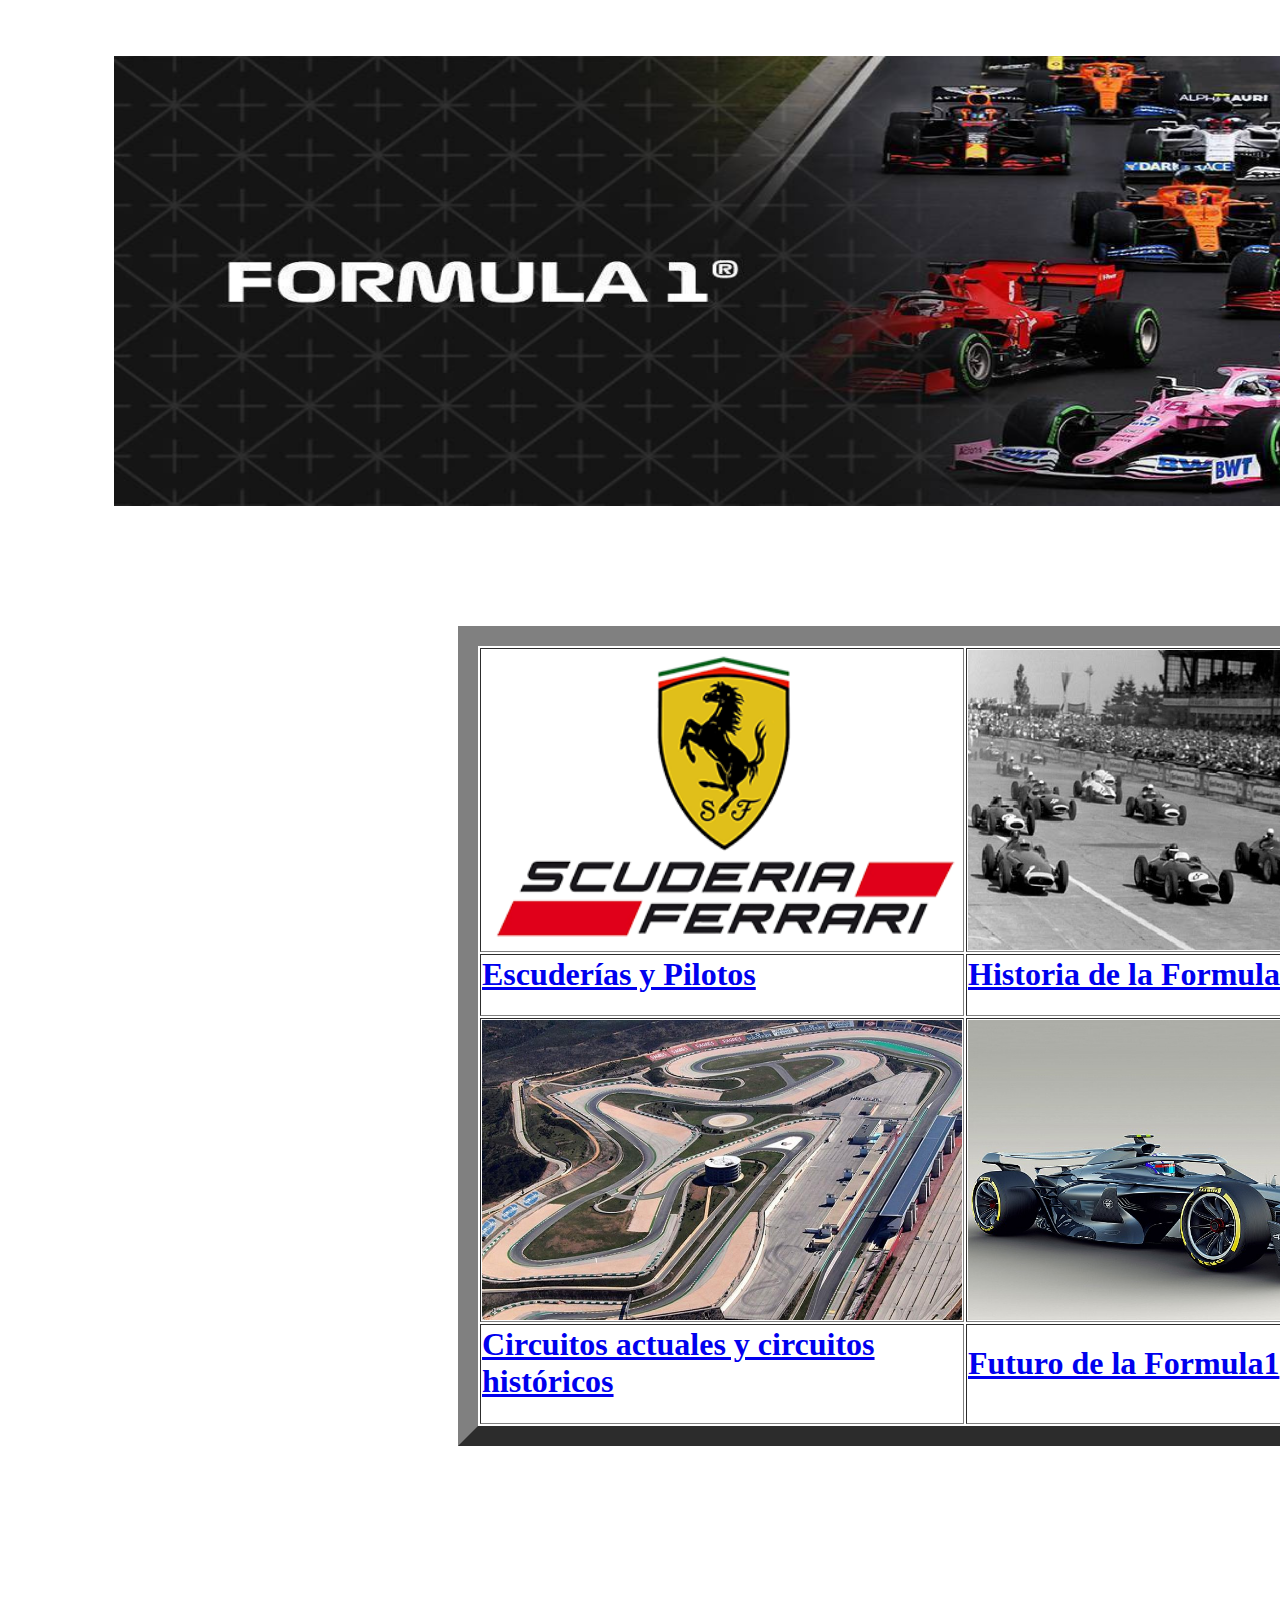
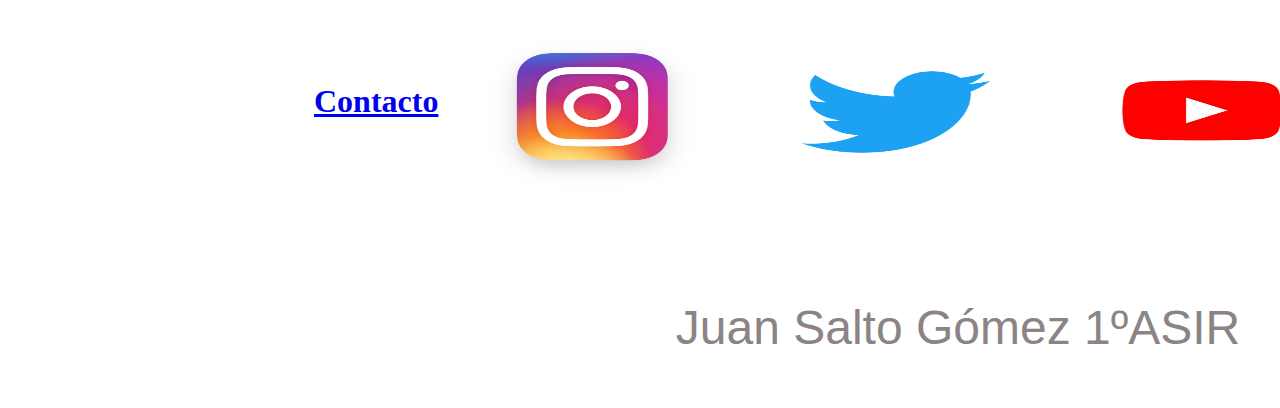
<file: Pagina web-Juan Salto Gómez 1/Index.html>
﻿<html>
	<head>
		<meta charset="UTF-8">
		<title>Formula 1</title>
		<link rel="stylesheet" href="Estilos/Estilo.css">
	</head>
	<body>
		<div class="Titulo">
		<table>
			<tr>
				<td>
					<div class:"Encabezado">
						<table>
							<tr>
								<td><img src="Images/BannerFormula1.jpg" width="1700px" height="450px"></td> 
   							</tr>
						</table>
					</div>
				</td>
			</tr>
		</table>
		</div>
		<div class="Menuprincipal">
			<div class="Tablaprincipal">
			<table border="20px">
				<tr>
					<td><a href="Paginas/EscuderiasF1.html"><img src="Images/Ferrari.png" width="480px" height="300px"></a></td> 
        				<td><a href="Paginas/HistoriaF1.html"><img src="Images/HistoriaF1.jpg" width="480px" height="300px"></a></td> 
    				</tr>
    				<tr> 
    					<td><a href="Paginas/EscuderiasF1.html"><h1>Escuder&iacute;as y Pilotos</h1></a></td> 
        				<td><a href="Paginas/HistoriaF1.html"><h1>Historia de la Formula1</h1></a></td> 
    				</tr>
    				<tr> 
    					<td><a href="Paginas/CircuitosF1.html"><img src="Images/CircuitosF1.jpg" width="480px" height="300px"></a></td> 
        				<td><a href="Paginas/FuturoF1.html"><img src="Images/FuturoF1.jpg" width="480px" height="300px"></a></td> 
    				</tr>
    				<tr> 
    					<td><a href="Paginas/CircuitosF1.html"><h1>Circuitos actuales y circuitos hist&oacute;ricos</h1></a></td> 
        				<td><a href="Paginas/FuturoF1.html"><h1>Futuro de la Formula1</h1></td> 
   				</tr>
			</table>
			</div>
		</div>
		<div class="pie">
		<table>
			<tr>
				<td>
					<div class:"pie">
						<table>
							<tr>
								<td><a href="Paginas/Contacto.html"><h1>Contacto</h1></a></td>
    								<td><a href="https://www.instagram.com/jsaltogo_6/"><img src="Images/Instagram.jpg" width="300px" height="160px"></a></td> 
    								<td><a href="https://twitter.com/jsaltog_6"><img src="Images/Twitter.png" width="300px" height="160px"></td> 
    								<td><a href="https://www.youtube.com/channel/UC6osrsTB3e1NufEokwdd9bQ?view_as=subscriber"><img src="Images/Youtube.jpg" width="300px" height="160px"></td> 
    								<td><a href="https://www.twitch.tv/jucar_6"><img src="Images/Twitch.jpg" width="300px" height="160px"></td> 
   							</tr>
						</table>
					</div>
				</td>
			</tr>
		</table>
		</div>
		<div class="Nombre">
		<p>Juan Salto Gómez 1ºASIR</p>
		</div>
	</body>
</html>
</file>
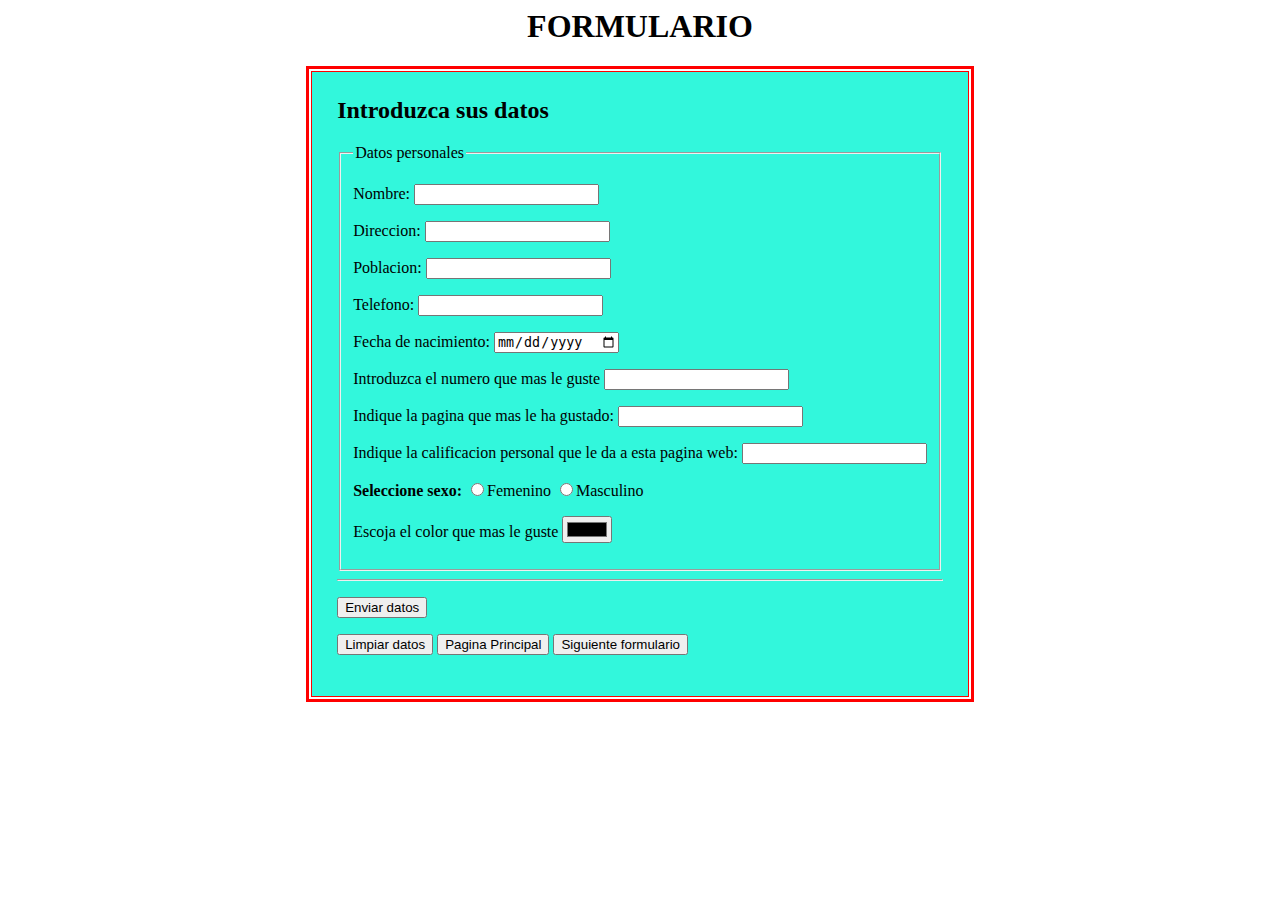
<file: Pagina web-Juan Salto Gómez 1/Paginas/Contacto.html>
<html>

<head>
    <meta name="author" content="Juan Salto">
    <meta name="descripci�n" content="Pr�ctica de formulario">
	
    <title>Formularios</title>
</head>

<body>
    <h1 align="center">FORMULARIO</h1>

    <table align="center" bordercolor="red" border="3" cellpadding="25">
        <tr>
            <td bgcolor="#32F7DC">
                <h2>Introduzca sus datos</h2>

                <form action="" method="post" enctype="text/plain">
                    <!--Cajas de texto -->
                    <fieldset>
                        <legend> Datos personales</legend>

                        <p> Nombre: <input type="text" name="nombre" value=""></p>
                        <p> Direccion: <input type="text" name="Caja de texto" maxlength="" value="" title="Direcci?n"></p>
                        <p> Poblacion: <input type="text" name="Caja de texto" maxlength="" value="" title="Poblaci?n"></p>
                        <p> Telefono: <input type="tel" name="telefono"/></p>
                        <p> Fecha de nacimiento: <input type="date" name="nacimiento" value=""></p>
                        <p> Introduzca el numero que mas le guste <input type="number" name="numero" /></p>
			<p> Indique la pagina que mas le ha gustado:
                            <input list="Pagina favorita">
                            <datalist id="Pagina favorita">
                                <option value="Escuderias y Pilotos">
                                <option value="Hsitoria">
                                <option value="Circuitos">
				<option value="Futuro">
                            </datalist>
                        </p>
			<p> Indique la calificacion personal que le da a esta pagina web:
                            <input list="Calificacion">
                            <datalist id="Calificacion">
                                <option value="5-Excelente">
                                <option value="4-Bien">
                                <option value="3-Regular">
				<option value="2-Mal">
				<option value="1-Fatal">
                            </datalist>
                        </p>

                        <!--Botones de opciones para indicar que todas las opciones son de un mismo grupo poner el mismo nombre a todas-->
                        <p><b>Seleccione sexo:</b>
                            <input type="radio" name="sexo" value="Femenino">Femenino
                            <input type="radio" name="sexo" value="Masculino">Masculino
                        </p>

                        <p>Escoja el color que mas le guste <input type="color" name="color" /></p>
                    </fieldset>
                    <hr>


                    <!--BOTONES-->
                    <!--Bot�n de env�o-->
                    <p><input type="submit" value="Enviar datos" name="envio"></p>

                    <!--Bot�n de borrado-->
                    <input type="reset" value="Limpiar datos" name="borrado">

		    <!--Bot�n de pagina principal-->
                    <input type="button" value="Pagina Principal" onclick="window.open('../index.html');">

                    <!--Bot�n gen�rico con c�digo en Javascript mediante evento:onclick-->

                    <input type="button" value="Siguiente formulario" onclick="window.open('formulario2.html');">

                </form>
            </td>
        </tr>
    </table>
</body>

</html>
</file>
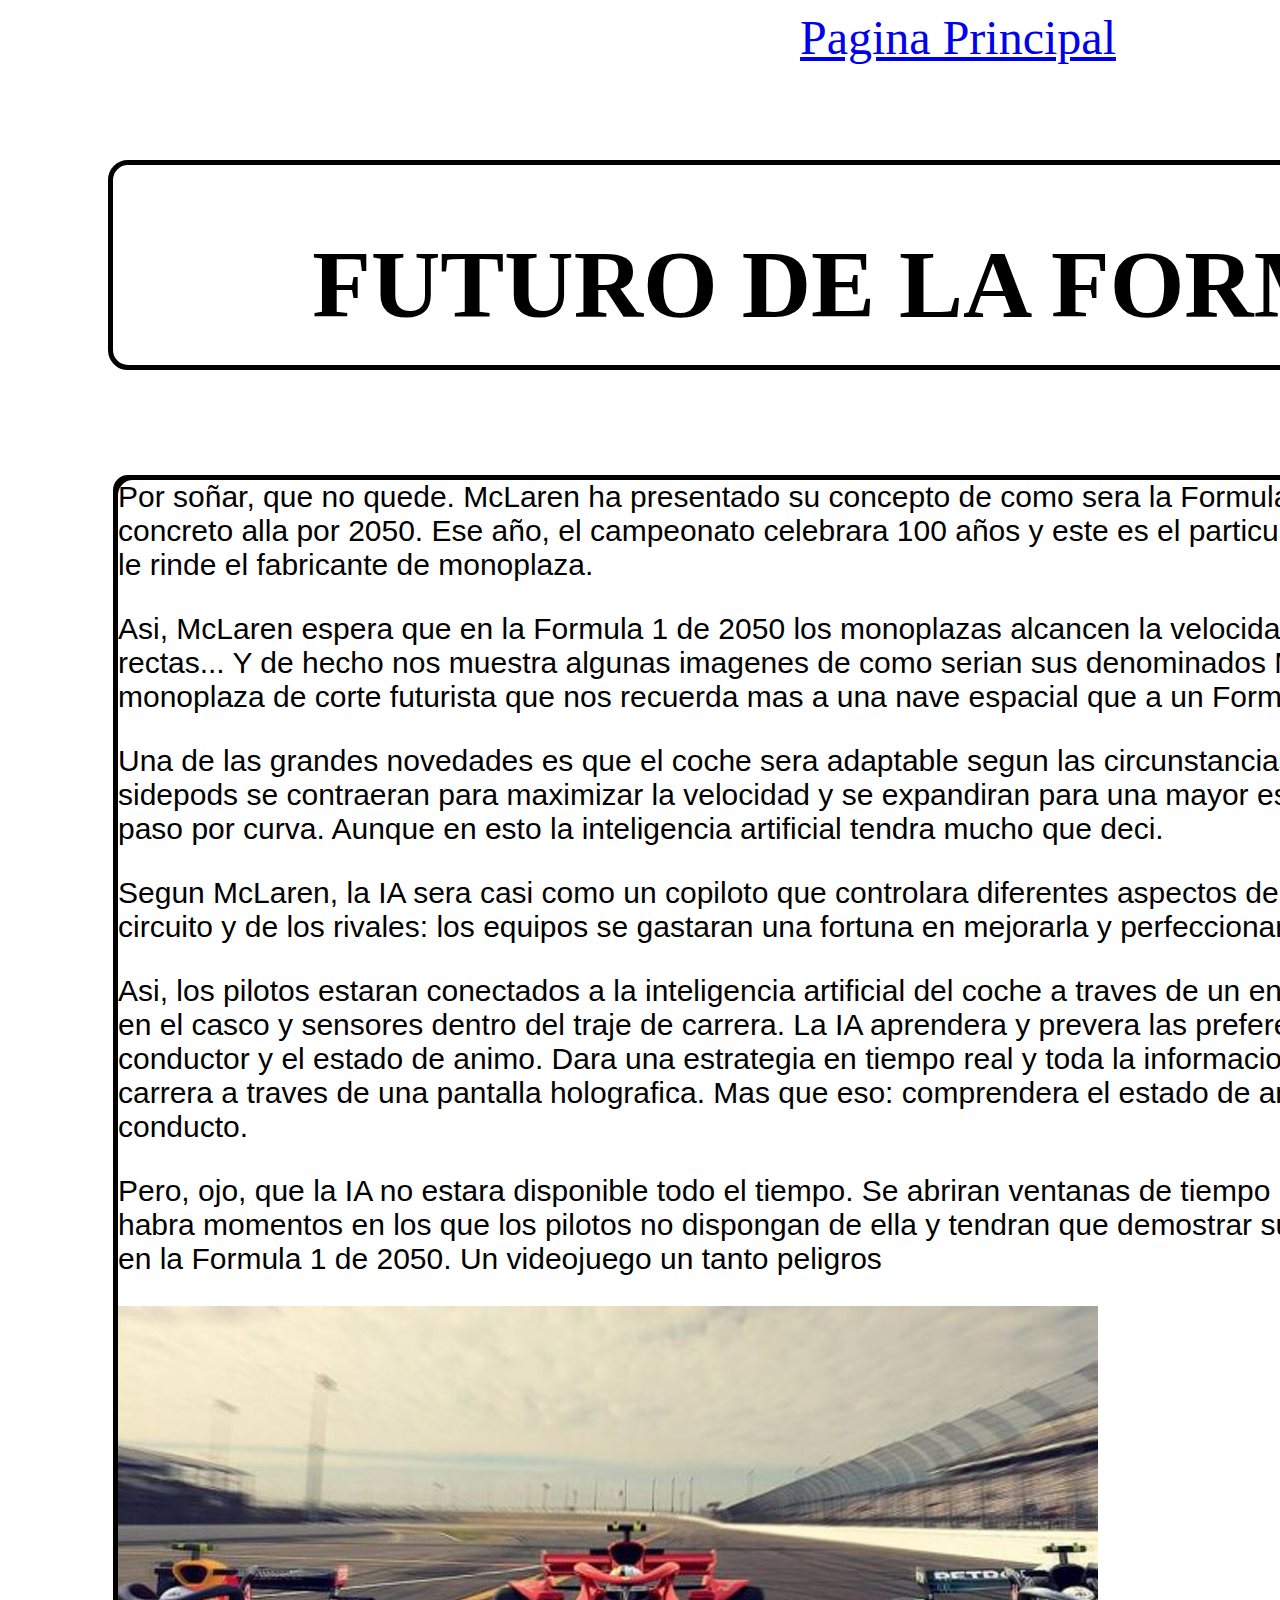
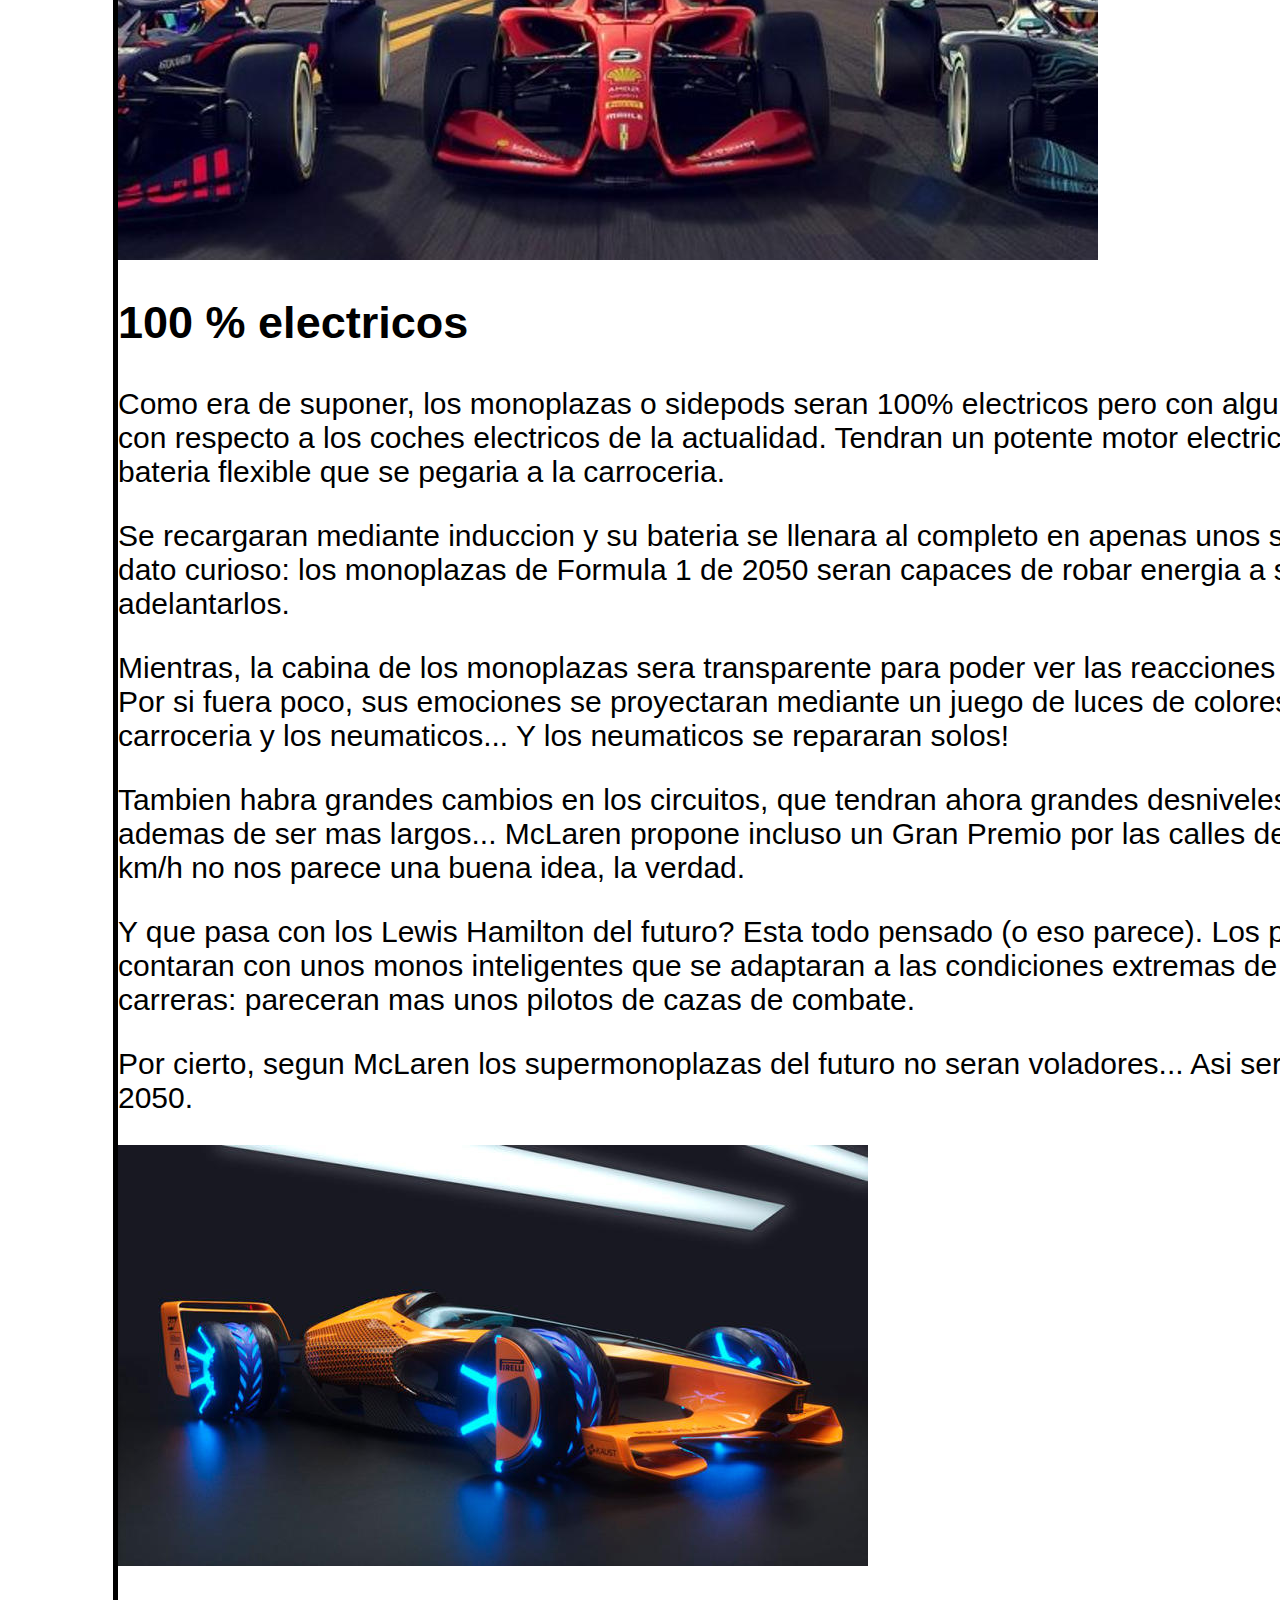
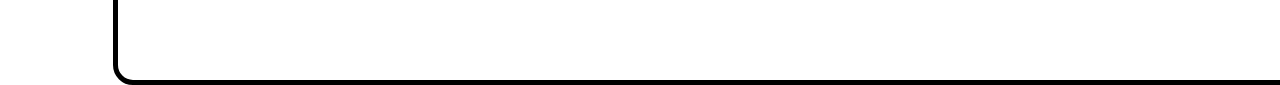
<file: Pagina web-Juan Salto Gómez 1/Paginas/FuturoF1.html>
<html>
	<head>
		<meta charset="UTF-8">
		<title>Formula 1</title>
		<link rel="stylesheet" href="../Estilos/Estilo.css">
	</head>
	<body>
		<div class="PaginaPrincipal">
		<a href="../index.html">Pagina Principal</a>
		</div>
		<div class="TituloPaginas">
		<h1>FUTURO DE LA FORMULA 1<h1>
		</div>
		<div class="Cuerpo">
			<div class="Texto3">
			Por so&ntilde;ar, que no quede. McLaren ha presentado su concepto de como sera la Formula 1 del futuro, en concreto alla por 2050. Ese a&ntilde;o, el campeonato celebrara 100 a&ntilde;os y este es el particular homenaje que le rinde el fabricante de monoplaza.

<p>Asi, McLaren espera que en la Formula 1 de 2050 los monoplazas alcancen la velocidad de 500 km/h en rectas... Y de hecho nos muestra algunas imagenes de como serian sus denominados MCLExtreme. Un monoplaza de corte futurista que nos recuerda mas a una nave espacial que a un Formula 1 actual.</p>

<p>Una de las grandes novedades es que el coche sera adaptable segun las circunstancias de carrera: los sidepods se contraeran para maximizar la velocidad y se expandiran para una mayor estabilidad en su paso por curva. Aunque en esto la inteligencia artificial tendra mucho que deci.</p>

<p>Segun McLaren, la IA sera casi como un copiloto que controlara diferentes aspectos del monoplaza, del circuito y de los rivales: los equipos se gastaran una fortuna en mejorarla y perfeccionarla.</p>

<p>Asi, los pilotos estaran conectados a la inteligencia artificial del coche a traves de un enlace simbiotico en el casco y sensores dentro del traje de carrera. La IA aprendera y prevera las preferencias del conductor y el estado de animo. Dara una estrategia en tiempo real y toda la informacion clave de la carrera a traves de una pantalla holografica. Mas que eso: comprendera el estado de animo del conducto.</p>

<p>Pero, ojo, que la IA no estara disponible todo el tiempo. Se abriran ventanas de tiempo para usarla, pero habra momentos en los que los pilotos no dispongan de ella y tendran que demostrar su talento natural en la Formula 1 de 2050. Un videojuego un tanto peligros</p>
<img src="../Images/F1futurista.jpg">
<p><h2>100 % electricos</h2></p>
<p>Como era de suponer, los monoplazas o sidepods seran 100% electricos pero con algunas diferencias con respecto a los coches electricos de la actualidad. Tendran un potente motor electrico unido a una bateria flexible que se pegaria a la carroceria.</p>

<p>Se recargaran mediante induccion y su bateria se llenara al completo en apenas unos segundos... Y un dato curioso: los monoplazas de Formula 1 de 2050 seran capaces de robar energia a sus rivales para adelantarlos.</p>

<p>Mientras, la cabina de los monoplazas sera transparente para poder ver las reacciones de los pilotos. Por si fuera poco, sus emociones se proyectaran mediante un juego de luces de colores sobre la carroceria y los neumaticos... Y los neumaticos se repararan solos!</p>

<p>Tambien habra grandes cambios en los circuitos, que tendran ahora grandes desniveles y peraltes, ademas de ser mas largos... McLaren propone incluso un Gran Premio por las calles de Milan. A 500 km/h no nos parece una buena idea, la verdad.</p>

<p>Y que pasa con los Lewis Hamilton del futuro? Esta todo pensado (o eso parece). Los pilotos de 2050 contaran con unos monos inteligentes que se adaptaran a las condiciones extremas de estas futuristicas carreras: pareceran mas unos pilotos de cazas de combate.</p>

<p>Por cierto, segun McLaren los supermonoplazas del futuro no seran voladores... Asi sera la Formula 1 de 2050.</p>
<img src="../Images/F1electrico.jpg">
			</div>
			<div class="Imagenes3">
			</div>
		</div>
	</body>
</html>
</file>
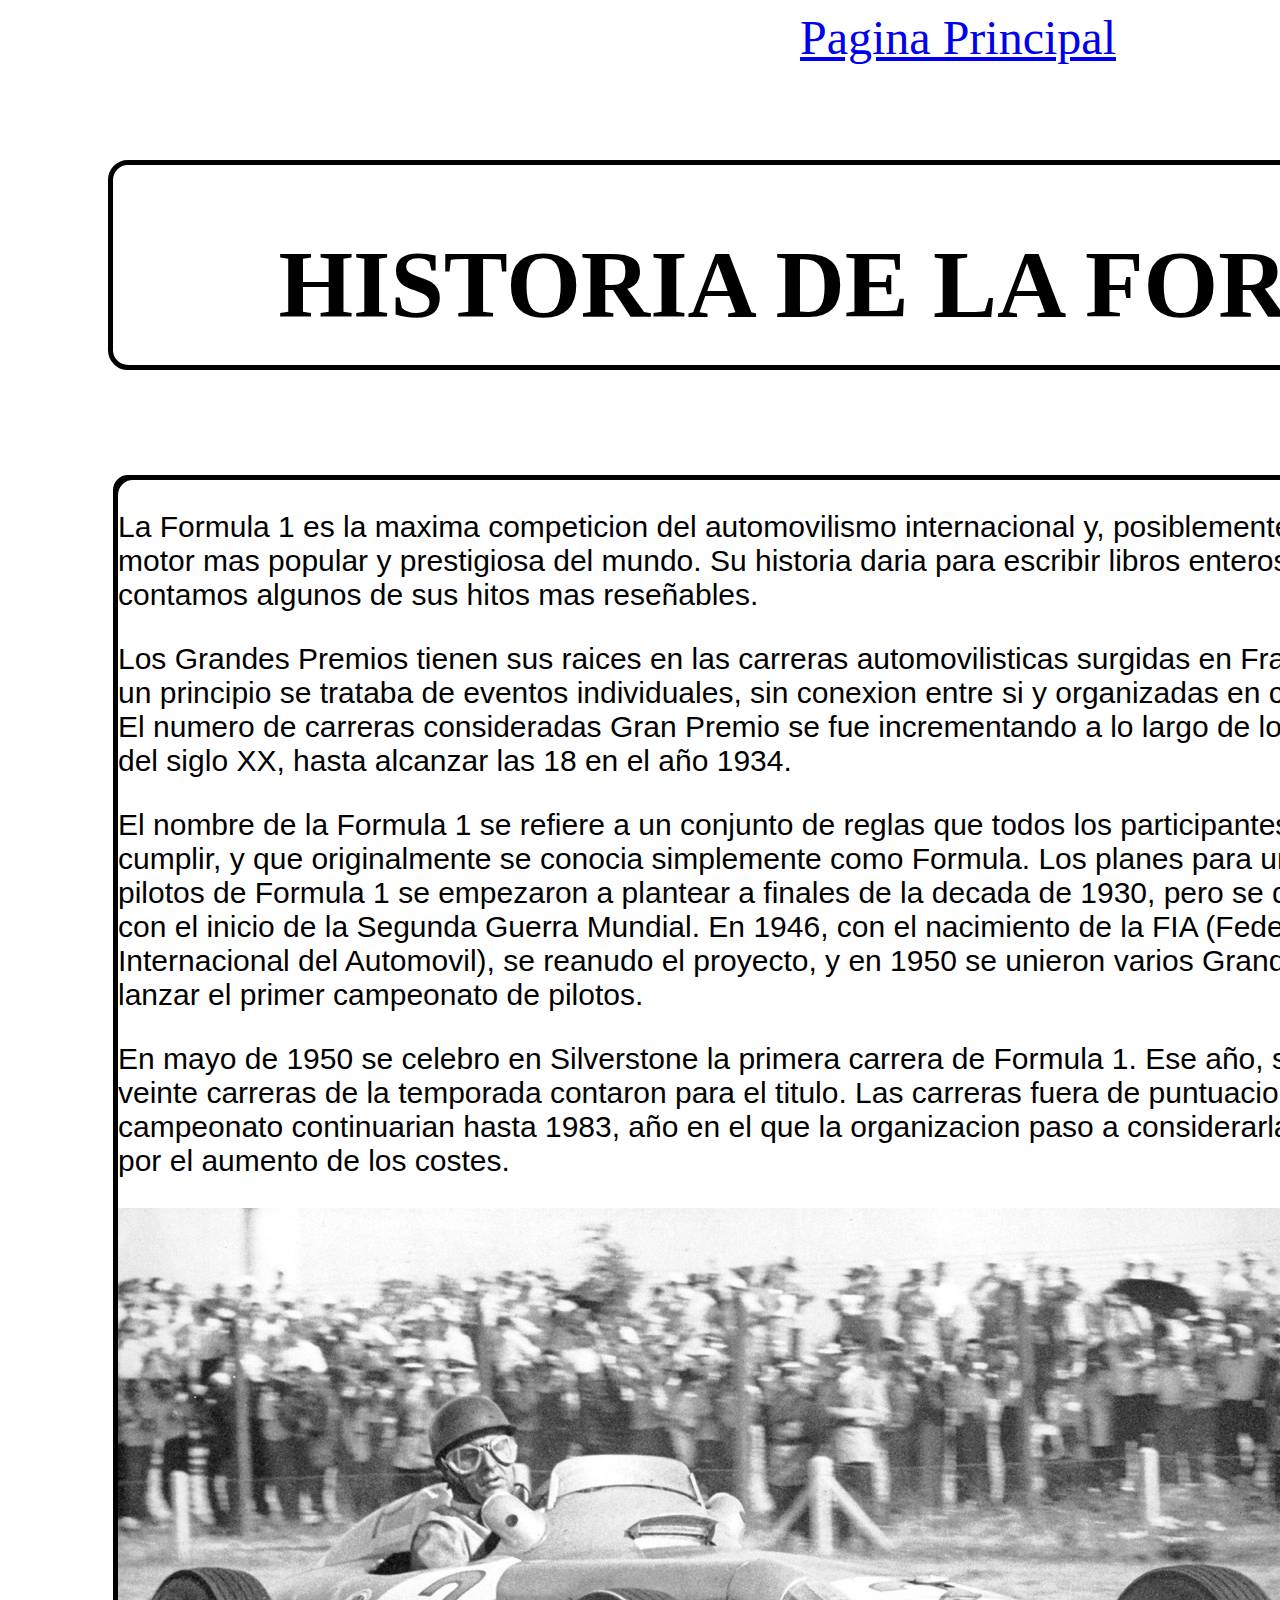
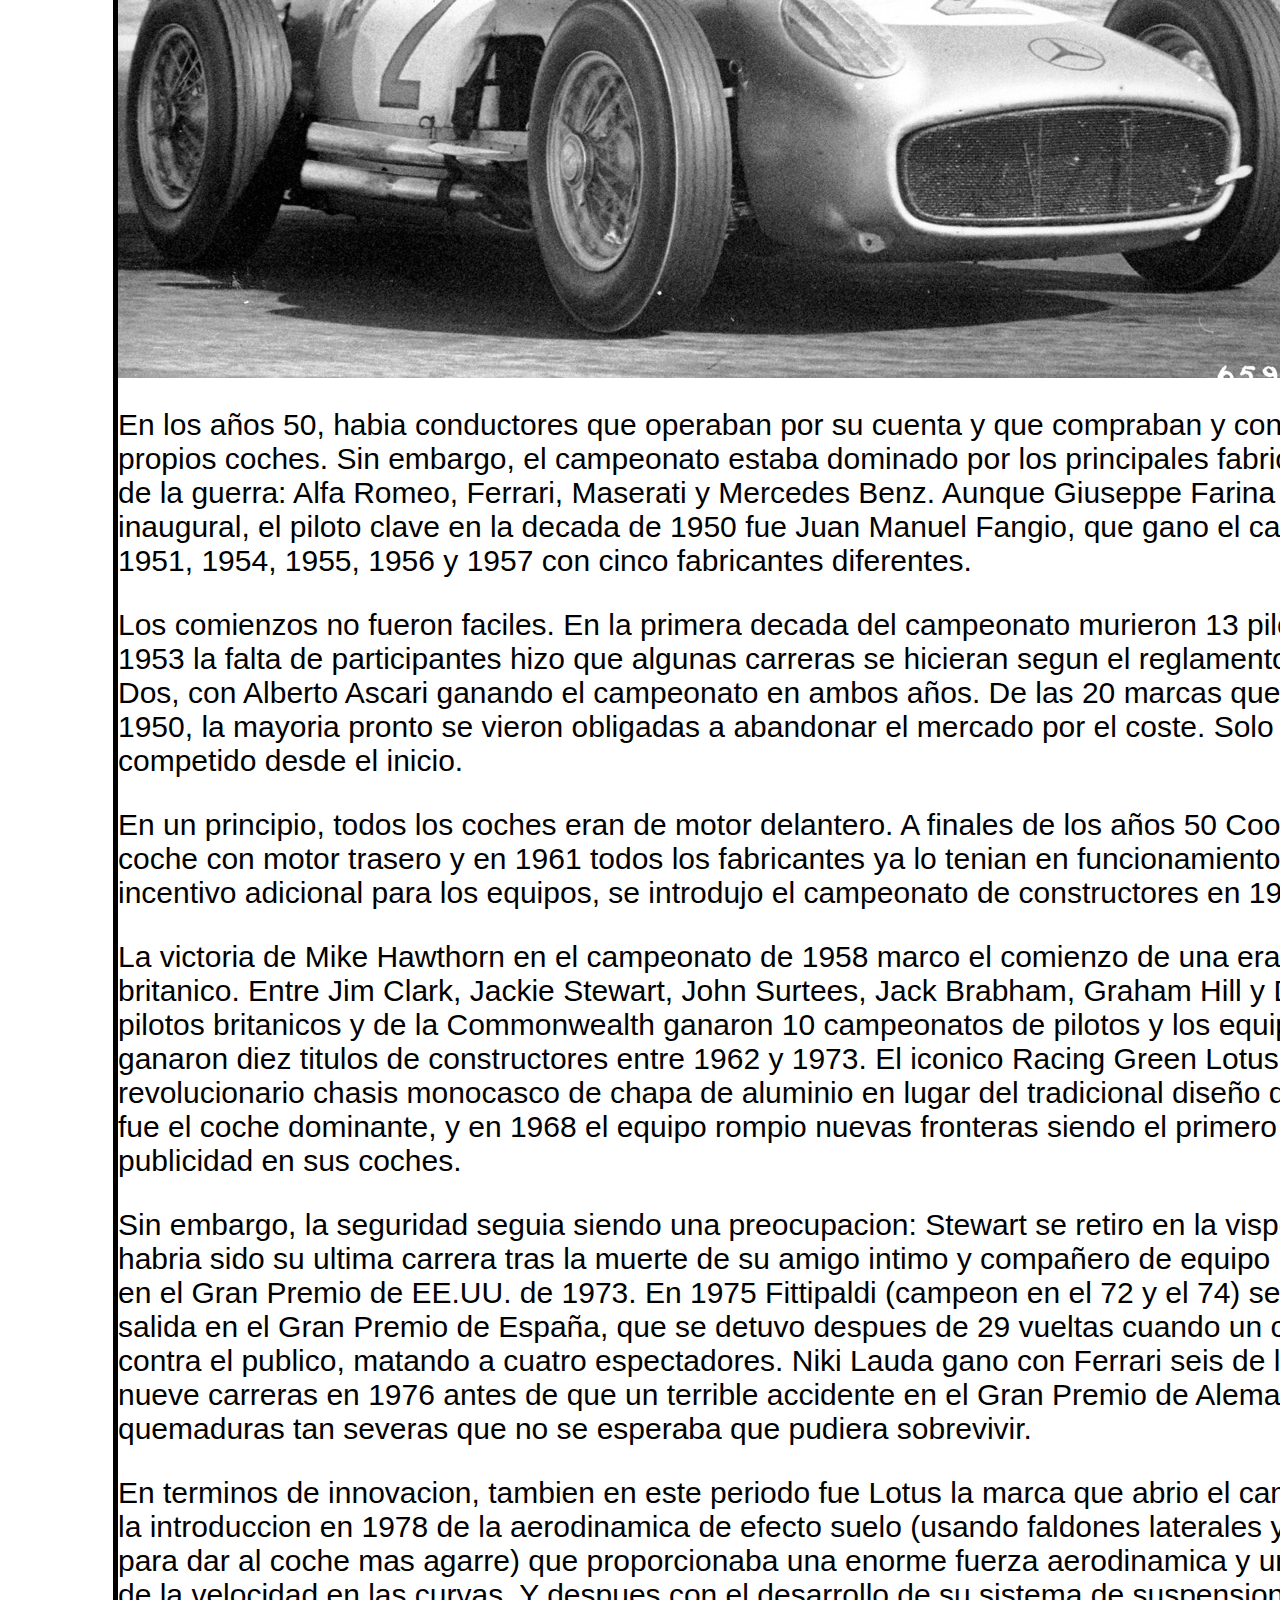
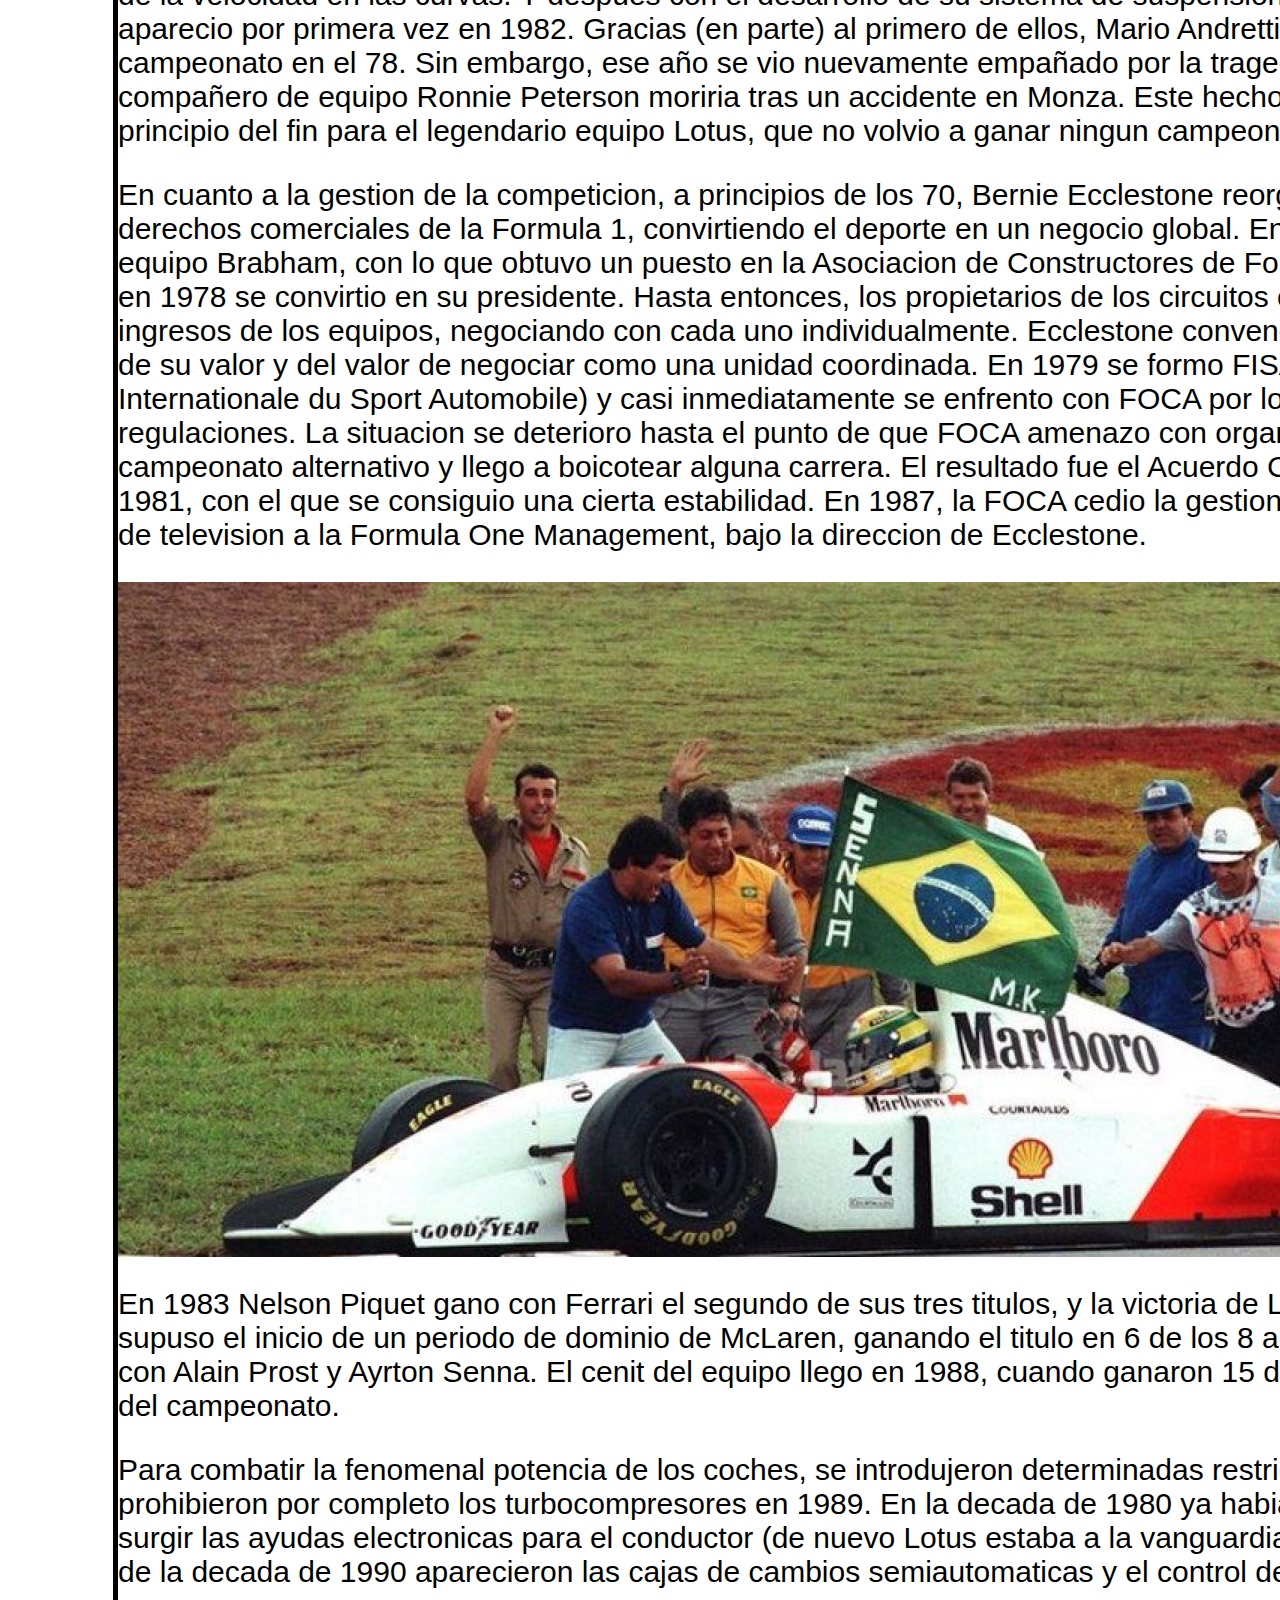
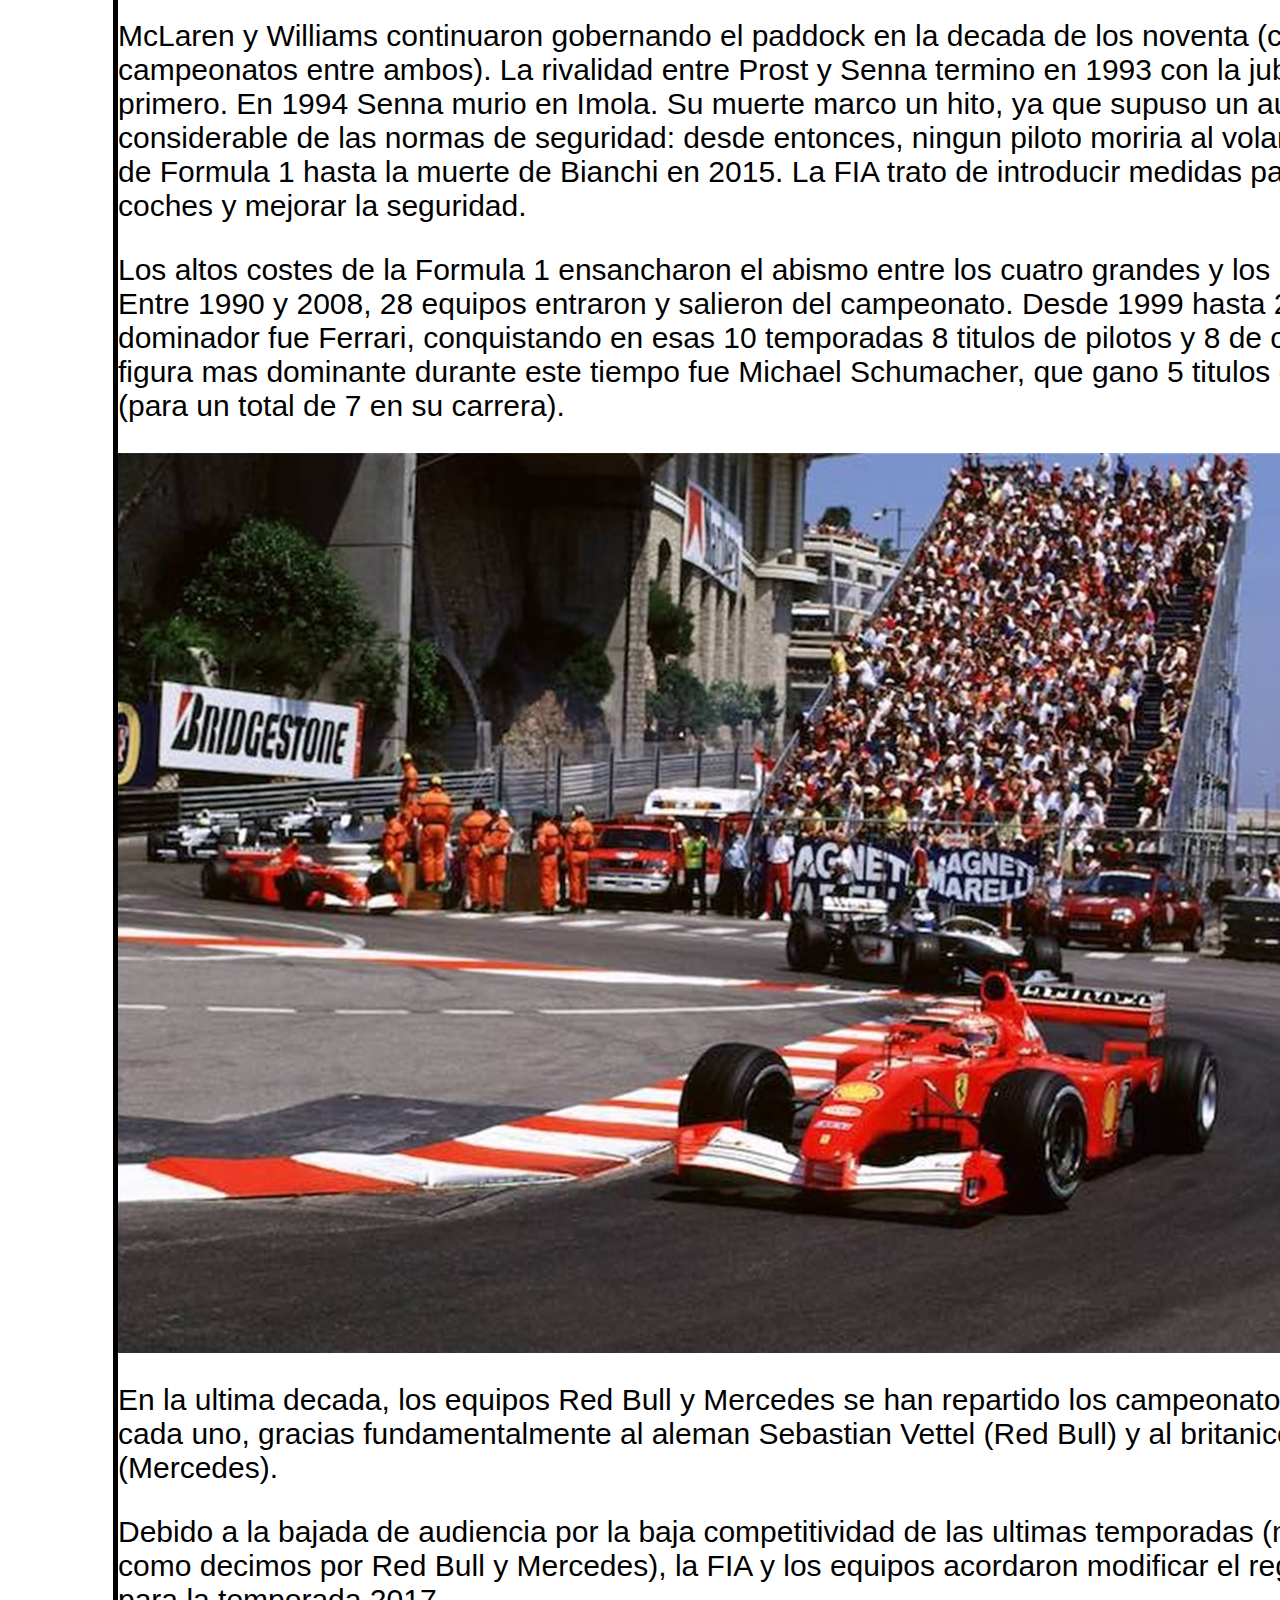
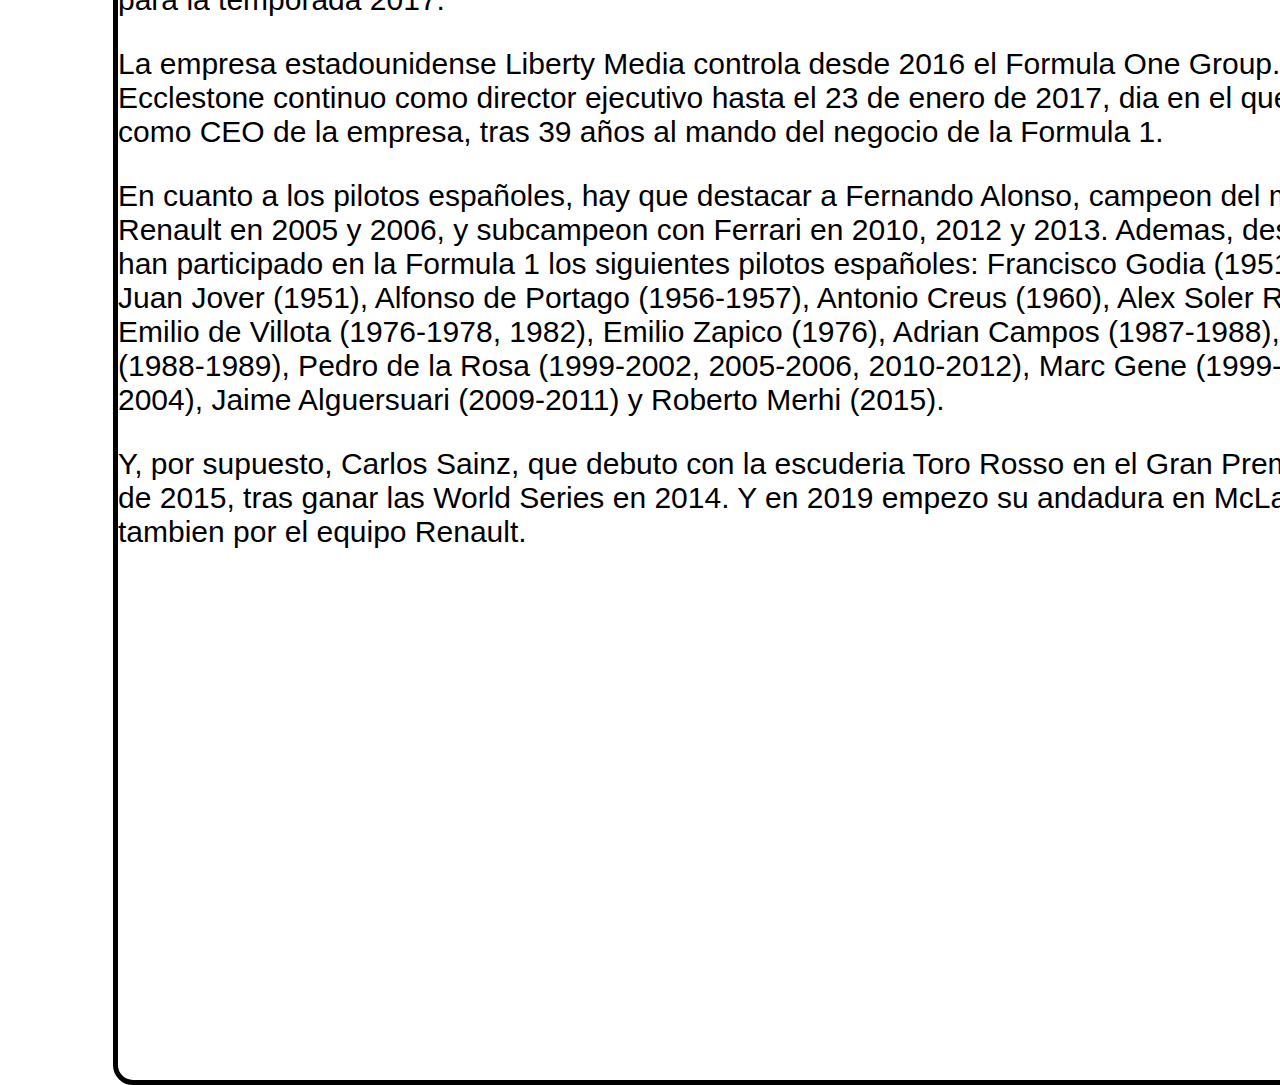
<file: Pagina web-Juan Salto Gómez 1/Paginas/HistoriaF1.html>
<html>
	<head>
		<meta charset="UTF-8">
		<title>Formula 1</title>
		<link rel="stylesheet" href="../Estilos/Estilo.css">
	</head>
	<body>
		<div class="PaginaPrincipal">
		<a href="../index.html">Pagina Principal</a>
		</div>
		<div class="TituloPaginas">
		<h1>HISTORIA DE LA FORMULA 1<h1>
		</div>
		<div class="Cuerpo">
			<div class="Texto1">
				<p>La Formula 1 es la maxima competicion del automovilismo internacional y, posiblemente, la disciplina de motor mas popular y prestigiosa del mundo. Su historia daria para escribir libros enteros, pero hoy te contamos algunos de sus hitos mas rese&ntilde;ables.</p>

<p>Los Grandes Premios tienen sus raices en las carreras automovilisticas surgidas en Francia en 1894. En un principio se trataba de eventos individuales, sin conexion entre si  y organizadas en caminos de tierra. El numero de carreras consideradas Gran Premio se fue incrementando a lo largo de los primeros a&ntilde;os del siglo XX, hasta alcanzar las 18 en el a&ntilde;o 1934.</p>

<p>El nombre de la Formula 1 se refiere a un conjunto de reglas que todos los participantes y coches debian cumplir, y que originalmente se conocia simplemente como Formula. Los planes para un campeonato de pilotos de Formula 1 se empezaron a plantear a finales de la decada de 1930, pero se dejaron de lado con el inicio de la Segunda Guerra Mundial. En 1946, con el nacimiento de la FIA (Federacion Internacional del Automovil), se reanudo el proyecto, y en 1950 se unieron varios Grandes Premios para lanzar el primer campeonato de pilotos.</p>

<p>En mayo de 1950 se celebro en Silverstone la primera carrera de Formula 1. Ese a&ntilde;o, solo siete de las veinte carreras de la temporada contaron para el titulo. Las carreras fuera de puntuacion para el campeonato continuarian hasta 1983, a&ntilde;o en el que la organizacion paso a considerarlas no rentables por el aumento de los costes.</p>
			<img src="../Images/Historia1.jpeg">
				<p>En los a&ntilde;os 50, habia conductores que operaban por su cuenta y que compraban y conducian sus propios coches. Sin embargo, el campeonato estaba dominado por los principales fabricantes de antes de la guerra: Alfa Romeo, Ferrari, Maserati y Mercedes Benz. Aunque Giuseppe Farina gano el titulo inaugural, el piloto clave en la decada de 1950 fue Juan Manuel Fangio, que gano el campeonato en 1951, 1954, 1955, 1956 y 1957 con cinco fabricantes diferentes.</p>

<p>Los comienzos no fueron faciles. En la primera decada del campeonato murieron 13 pilotos. En 1952 y 1953 la falta de participantes hizo que algunas carreras se hicieran segun el reglamento de la Formula Dos, con Alberto Ascari ganando el campeonato en ambos a&ntilde;os. De las 20 marcas que compitieron en 1950, la mayoria pronto se vieron obligadas a abandonar el mercado por el coste. Solo Ferrari ha competido desde el inicio.</p>

<p>En un principio, todos  los coches eran de motor delantero. A finales de los a&ntilde;os 50 Cooper introdujo un coche con motor trasero y en 1961 todos los fabricantes ya lo tenian en funcionamiento. Como un incentivo adicional para los equipos, se introdujo el campeonato de constructores en 1958.</p>

<p>La victoria de Mike Hawthorn en el campeonato de 1958 marco el comienzo de una era de dominio britanico. Entre Jim Clark, Jackie Stewart, John Surtees, Jack Brabham, Graham Hill y Denny Hulme, los pilotos britanicos y de la Commonwealth ganaron 10 campeonatos de pilotos y los equipos britanicos ganaron diez titulos de constructores entre 1962 y 1973. El iconico Racing Green Lotus britanico, con un revolucionario chasis monocasco de chapa de aluminio en lugar del tradicional dise&ntilde;o de chasis tubular, fue el coche dominante, y en 1968 el equipo rompio nuevas fronteras siendo el primero en llevar publicidad en sus coches.</p> 

<p>Sin embargo, la seguridad seguia siendo una preocupacion: Stewart se retiro en la vispera de lo que habria sido su ultima carrera tras la muerte de su amigo intimo y compa&ntilde;ero de equipo Francois Cevert en el Gran Premio de EE.UU. de 1973. En 1975 Fittipaldi (campeon en el 72 y el 74) se nego a tomar la salida en el Gran Premio de Espa&ntilde;a, que se detuvo despues de 29 vueltas cuando un coche se estrello contra el publico, matando a cuatro espectadores. Niki Lauda gano con Ferrari seis de las primeras nueve carreras en 1976 antes de que un terrible accidente en el Gran Premio de Alemania le dejara con quemaduras tan severas que no se esperaba que pudiera sobrevivir.</p> 

<p>En terminos de innovacion, tambien en este periodo fue Lotus la marca que abrio el camino. Primero con la introduccion en 1978 de la aerodinamica de efecto suelo (usando faldones laterales y dise&ntilde;o de bajos para dar al coche mas agarre) que proporcionaba una enorme fuerza aerodinamica y un gran aumento de la velocidad en las curvas. Y despues con el desarrollo de su sistema de suspension activa, que aparecio por primera vez en 1982. Gracias (en parte) al primero de ellos, Mario Andretti se hizo con el campeonato en el 78. Sin embargo, ese a&ntilde;o se vio nuevamente empa&ntilde;ado por la tragedia, ya que su compa&ntilde;ero de equipo Ronnie Peterson moriria tras un accidente en Monza. Este hecho marcaria el principio del fin para el legendario equipo Lotus, que no volvio a ganar ningun campeonato.</p>

<p>En cuanto a la gestion de la competicion, a principios de los 70, Bernie Ecclestone reorganizo los derechos comerciales de la Formula 1, convirtiendo el deporte en un negocio global. En 1971 compro el equipo Brabham, con lo que obtuvo un puesto en la Asociacion de Constructores de Formula 1 (FOCA) y en 1978 se convirtio en su presidente. Hasta entonces, los propietarios de los circuitos controlaban los ingresos de los equipos, negociando con cada uno individualmente. Ecclestone convencio a los equipos de su valor y del valor de negociar como una unidad coordinada. En 1979 se formo FISA (Federation Internationale du Sport Automobile) y casi inmediatamente se enfrento con FOCA por los ingresos y las regulaciones. La situacion se deterioro hasta el punto de que FOCA amenazo con organizar un campeonato alternativo y llego a boicotear alguna carrera. El resultado fue el Acuerdo Concorde de 1981, con el que se consiguio una cierta estabilidad. En 1987, la FOCA cedio la gestion de los derechos de television a la Formula One Management, bajo la direccion de Ecclestone.</p>
			<img src="../Images/Historia2.jpeg">
				<p>En 1983 Nelson Piquet gano con Ferrari el segundo de sus tres titulos, y la victoria de Lauda en 1984 supuso el inicio de un periodo de dominio de McLaren, ganando el titulo en 6 de los 8 a&ntilde;os posteriores con Alain Prost y Ayrton Senna. El cenit del equipo llego en 1988, cuando ganaron 15 de las 16 carreras del campeonato.</p>  

<p>Para combatir la fenomenal potencia de los coches, se introdujeron determinadas restricciones y se prohibieron por completo los turbocompresores en 1989. En la decada de 1980 ya habian comenzado a surgir las ayudas electronicas para el conductor (de nuevo Lotus estaba a la vanguardia) y a principios de la decada de 1990 aparecieron las cajas de cambios semiautomaticas y el control de traccion.</p> 

<p>McLaren y Williams continuaron gobernando el paddock en la decada de los noventa (con 8 campeonatos entre ambos). La rivalidad entre Prost y Senna termino en 1993 con la jubilacion del primero. En 1994 Senna murio en Imola. Su muerte marco un hito, ya que supuso un aumento considerable de las normas de seguridad: desde entonces, ningun piloto moriria al volante de un coche de Formula 1 hasta la muerte de Bianchi en 2015. La FIA trato de introducir medidas para ralentizar los coches y mejorar la seguridad.</p> 

<p>Los altos costes de la Formula 1 ensancharon el abismo entre los cuatro grandes y los mas peque&ntilde;os. Entre 1990 y 2008, 28 equipos entraron y salieron del campeonato. Desde 1999 hasta 2008 el gran dominador fue Ferrari, conquistando en esas 10 temporadas 8 titulos de pilotos y 8 de constructores. La figura mas dominante durante este tiempo fue Michael Schumacher, que gano 5 titulos consecutivos (para un total de 7 en su carrera).</p>
			<img src="../Images/Historia3.jpeg">
				<p>En la ultima decada, los equipos Red Bull y Mercedes se han repartido los campeonatos, con 4 titulos cada uno, gracias fundamentalmente al aleman Sebastian Vettel (Red Bull) y al britanico Lewis Hamilton (Mercedes).</p>  

<p>Debido a la bajada de audiencia por la baja competitividad de las ultimas temporadas (monopolizadas como decimos por Red Bull y Mercedes), la FIA y los equipos acordaron modificar el reglamento tecnico para la temporada 2017.</p>

<p>La empresa estadounidense Liberty Media controla desde 2016 el Formula One Group. Bernie Ecclestone continuo como director ejecutivo hasta el 23 de enero de 2017, dia en el que fue cesado como CEO de la empresa, tras 39 a&ntilde;os al mando del negocio de la Formula 1.</p>

<p>En cuanto a los pilotos espa&ntilde;oles, hay que destacar a Fernando Alonso, campeon del mundo con Renault en 2005 y 2006, y subcampeon con Ferrari en 2010, 2012 y 2013. Ademas, desde su fundacion han participado en la Formula 1 los siguientes pilotos espa&ntilde;oles: Francisco Godia (1951, 1954-1958), Juan Jover (1951), Alfonso de Portago (1956-1957), Antonio Creus (1960), Alex Soler Roig (1970-1972), Emilio de Villota (1976-1978, 1982), Emilio Zapico (1976), Adrian Campos (1987-1988), Luis Perez Sala (1988-1989), Pedro de la Rosa (1999-2002, 2005-2006, 2010-2012), Marc Gene (1999-2000, 2003-2004), Jaime Alguersuari (2009-2011) y Roberto Merhi (2015).</p> 

<p>Y, por supuesto, Carlos Sainz, que debuto con la escuderia Toro Rosso en el Gran Premio de Australia de 2015, tras ganar las World Series en 2014. Y en 2019 empezo su andadura en McLaren, tras pasar tambien por el equipo Renault.</p>
			</div>
			<div class="Imagenes1">
			</div>
		</div>
	</body>
</html>
</file>
<file: Pagina web-Juan Salto Gómez 1/Estilos/Estilo.css>
.Titulo{
	margin-left:100px;
	margin-top:50px;
	width:1700px;
	height:226px;
	background-color:#FFFFFF;
	text-decoration:none;
	color:#000000;
	font-family:Century Gothic;
	font-size:48px;
}
.Menuprincipal{
	margin-left:100px;
	margin-top:300px;
	width:1700px;
	height:930px;
	background-color:#FFFFFF;
	text-decoration:none;
	color:#FFFFFF;
	font-family:impact;
	font-size:40em;
	float:left;
}
.Tablaprincipal{
	margin-left:350px;
	margin-top:50px;
	width:1000px;
	height:800px;
	background-color:#FFFFFF;
	text-decoration:none;
	color:#FFFFFF;
	font-family:impact;
	font-size:5em;
	float:left;
}
.Encabezado{
	margin-left:100px;
	margin-top:80px;
	width:1700px;
	height:226px;
	background-color:#FFFFFF;
	text-decoration:none;
	color:#000000;
	font-family:Century Gothic;
	font-size:48px;
}
.pie{
	margin-left:300px;
	margin-top:1350px;
	width:1700px;
	height:226px;
	background-color:#FFFFFF;
	text-decoration:none;
	color:#000000;
	font-family:Century Gothic;
	font-size:48px;
}
.TituloPaginas{
	margin-left:100px;
	margin-top:100px;
	width:1700px;
	height:200px;
	background-color:#FFFFFF;
	text-decoration:none;
	text-align:center;
	color:#000000;
	font-family:Century Gothic;
	font-size:48px;
	border: solid black 5px;
	border-radius: 20px;
}
.Cuerpo{
	margin-left:100px;
	margin-top:100px;
	width:1702px;
	height:930px;
	background-color:#000000;
	text-decoration:none;
	text-align:left;
	color:#FFFFFF;
	font-family:impact;
	float:left;
	border: solid white 5px;
	border-radius: 20px;
}
.Texto{
	margin-left:0px;
	margin-top:0px;
	width:1400px;
	height:930px;
	background-color:#FFFFFF;
	text-decoration:none;
	text-align:left;
	color:#000000;
	font-family:arial;
	float:left;
	border: solid black 5px;
	border-radius: 20px;
}
.Imagenes{
	margin-left:0px;
	margin-top:0px;
	width:282px;
	height:930px;
	background-color:#ED5614;
	text-decoration:none;
	color:#FFFFFF;
	font-family:impact;
	font-size:40em;
	float:left;
	border: solid black 5px;
	border-radius: 20px;
}
.Nombre{
	margin-left:100px;
	margin-top:0px;
	width:1700px;
	height:100px;
	background-color:#FFFFFF;
	text-decoration:none;
	text-align:center;
	color:#8C8484;
	font-family:Arial;
	font-size:48px;
}
.Paginaprincipal{
	margin-left:100px;
	margin-top:10px;
	width:1700px;
	height:50px;
	background-color:#FFFFFF;
	text-decoration:none;
	text-align:center;
	color:#000000;
	font-family:Century Gothic;
	font-size:48px;
}
.Logo{
	margin-left:400px;
	margin-top:0px;
	width:600px;
	height:230px;
	background-color:#FFFFFF;
	text-decoration:none;
	text-align:left;
	color:#000000;
	font-family:arial;
	float:left;
	border: solid white 5px;
	border-radius: 20px;
}
.Texto1{
	margin-left:0px;
	margin-top:0px;
	width:1400px;
	height:7000px;
	background-color:#FFFFFF;
	text-decoration:none;
	text-align:left;
	color:#000000;
	font-family:arial;
	font-size:30px;
	float:left;
	border: solid black 5px;
	border-radius: 20px;
}
.Imagenes1{
	margin-left:0px;
	margin-top:0px;
	width:282px;
	height:7000px;
	background-color:#ED5614;
	text-decoration:none;
	color:#FFFFFF;
	font-family:impact;
	font-size:40em;
	float:left;
	border: solid black 5px;
	border-radius: 20px;
}
.Texto2{
	margin-left:0px;
	margin-top:0px;
	width:1400px;
	height:11500px;
	background-color:#FFFFFF;
	text-decoration:none;
	text-align:left;
	color:#000000;
	font-family:arial;
	font-size:30px;
	float:left;
	border: solid black 5px;
	border-radius: 20px;
}
.Imagenes2{
	margin-left:0px;
	margin-top:0px;
	width:282px;
	height:11500px;
	background-color:#ED5614;
	text-decoration:none;
	color:#FFFFFF;
	font-family:impact;
	font-size:40em;
	float:left;
	border: solid black 5px;
	border-radius: 20px;
}
.Imagenes3{
	margin-left:0px;
	margin-top:0px;
	width:282px;
	height:2800px;
	background-color:#ED5614;
	text-decoration:none;
	color:#FFFFFF;
	font-family:impact;
	font-size:40em;
	float:left;
	border: solid black 5px;
}
.Texto3{
	margin-left:0px;
	margin-top:0px;
	width:1400px;
	height:2800px;
	background-color:#FFFFFF;
	text-decoration:none;
	text-align:left;
	color:#000000;
	font-family:arial;
	font-size:30px;
	float:left;
	border: solid black 5px;
	border-radius: 20px;
}
</file>
